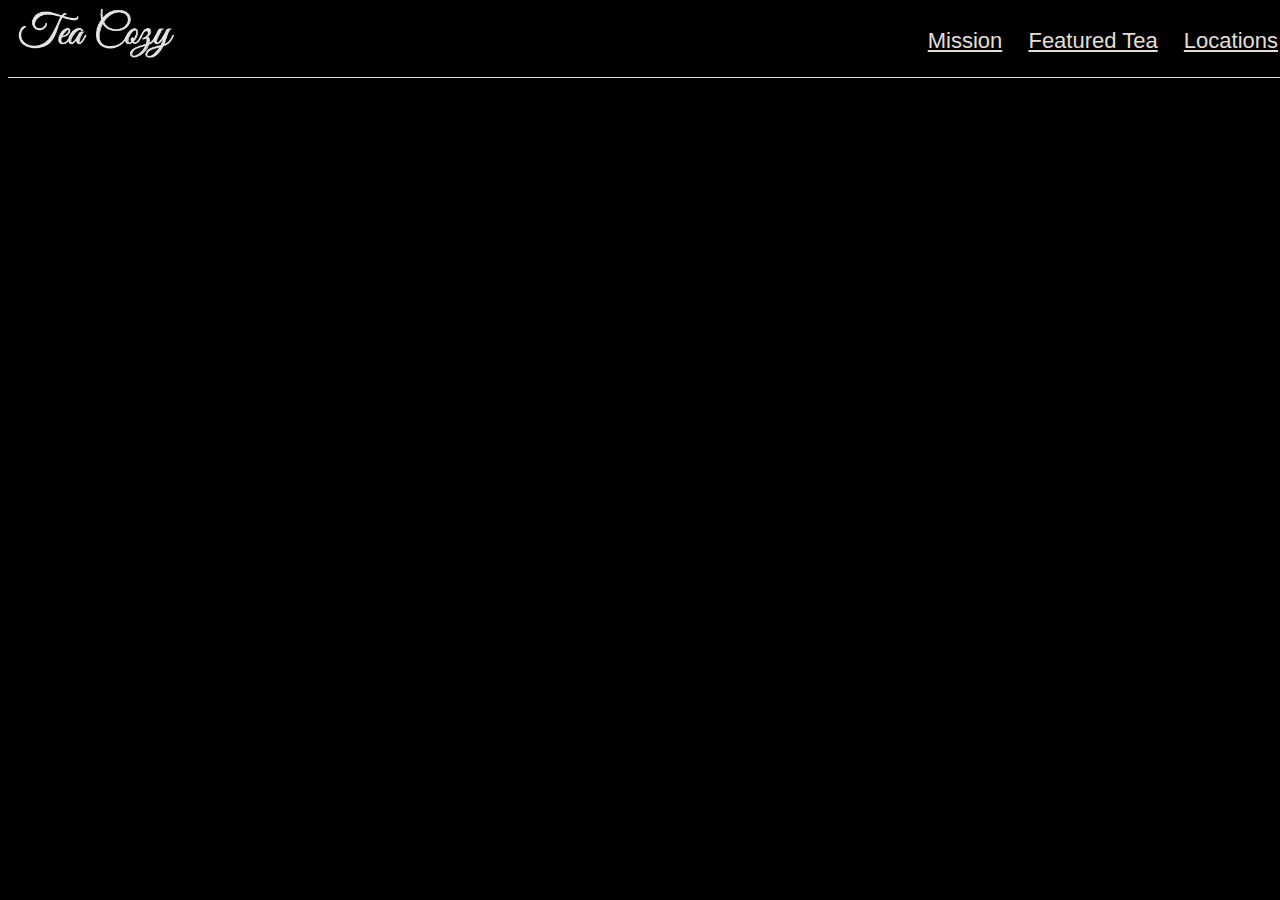
<file: index.html>
<!DOCTYPE html>
<html>
  <head>
    <link href="./resources/css/index.css" type="text/css" rel="stylesheet">
    <meta charset="utf-8">
    <title></title>
  </head>
  <body>
    
     <header class="flexcontainer">
      <nav>
         <img src="./resources/images/img-tea-cozy-logo.png" align="left">
        <span><a href="#mission">Mission</a></span>
        <span><a href="#store">Featured Tea</a></span>
        <span><a href="#locations">Locations</a></span>
      </nav>
</header>















  </body>
</html>
</file>
<file: resources/css/index.css>
body{
  font-family: Helvetica;
  font-size: 22px;
  color: seashell;
  opacity: 0.9;
  text-align: center;
  background-color: black;
}

a{
  color: seashell;
}

nav {
    text-align: right;
    flex-grow: 1;
}

nav span {
    display: inline-block;
    padding: 20px 10px;
  }
  header {
      width: 100%;
      position: fixed;
      z-index: 1;
      height: 69px;
      background-color: black;
      border-bottom: 1px solid seashell;
      align-items: center;
  }
  header img {

      height: 50px;
      padding-left: 10px;


.flexcontainer{
  display: flex;
}

.fixedheader{
  height: 69px;
  border-bottom: 1px solid seashell;
  text-decoration: underline;
}

.maincontainer{
  width: 1200 px;
}
</file>
